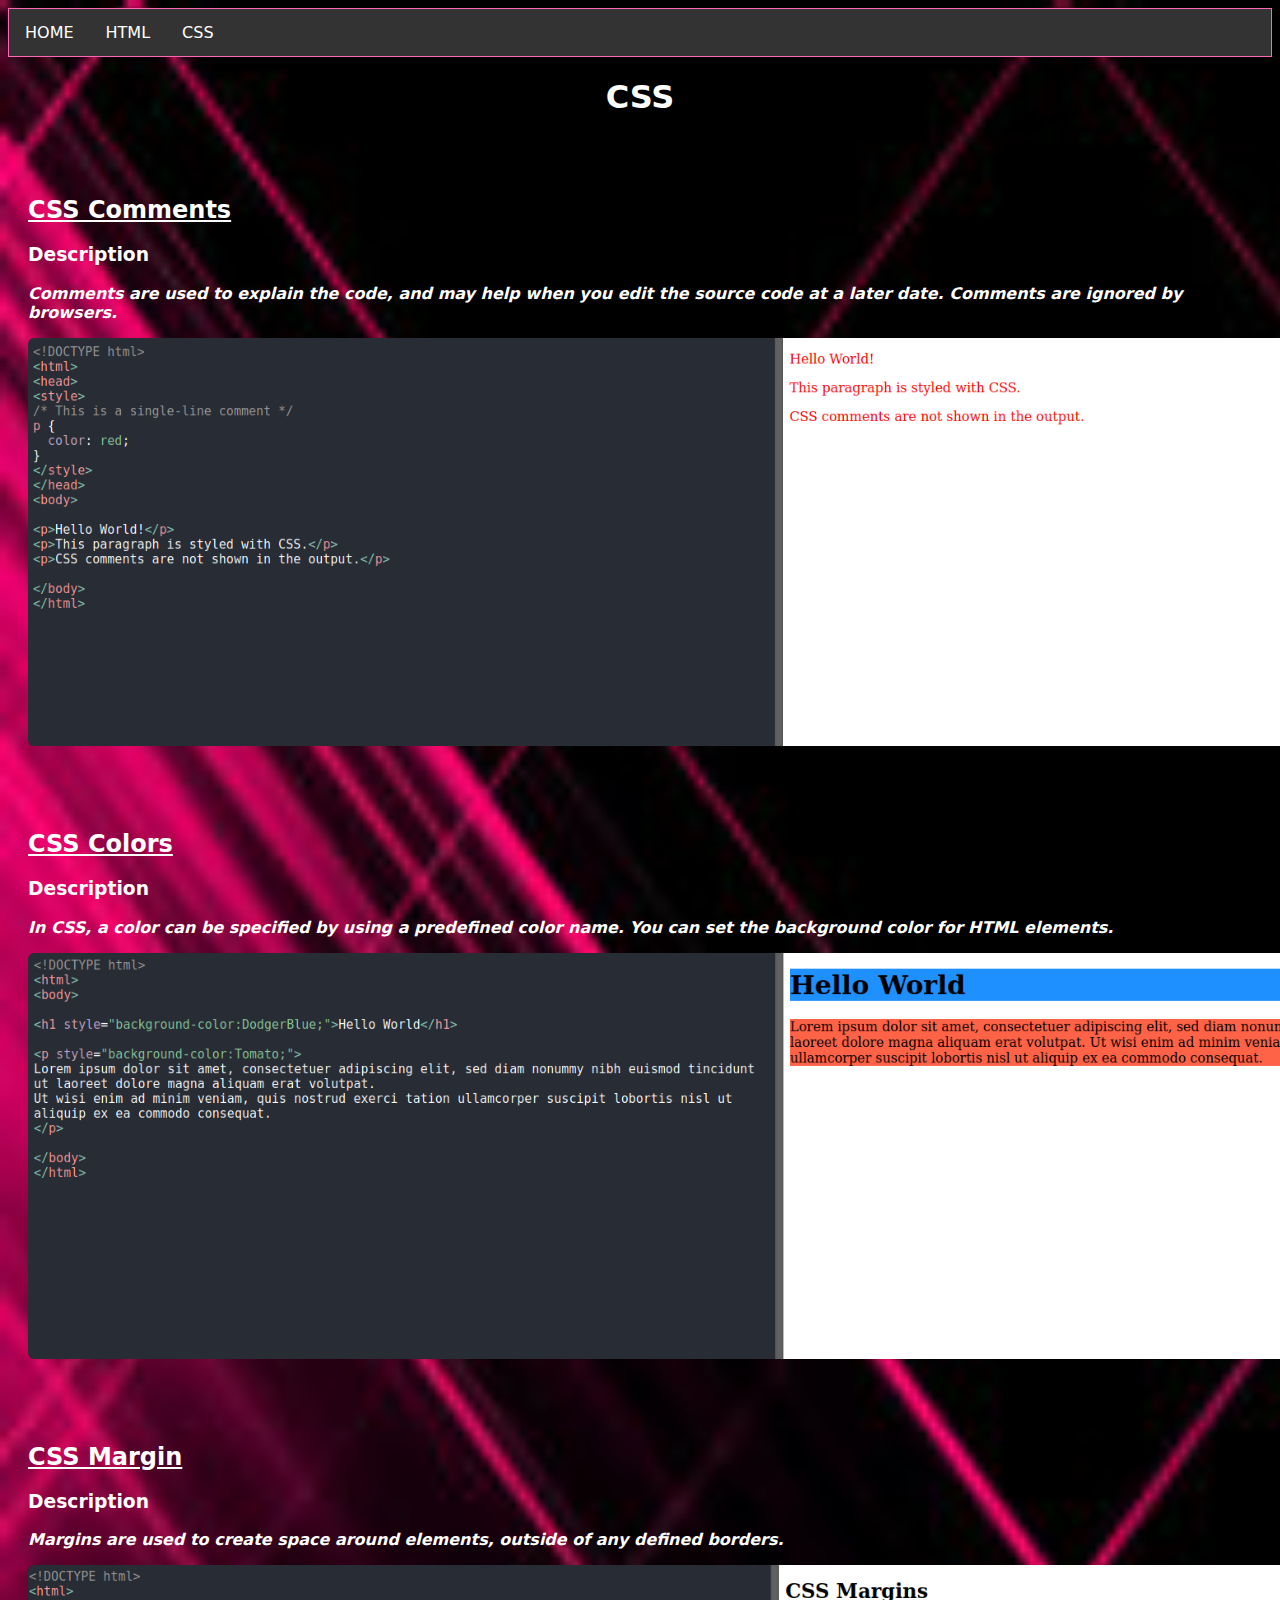
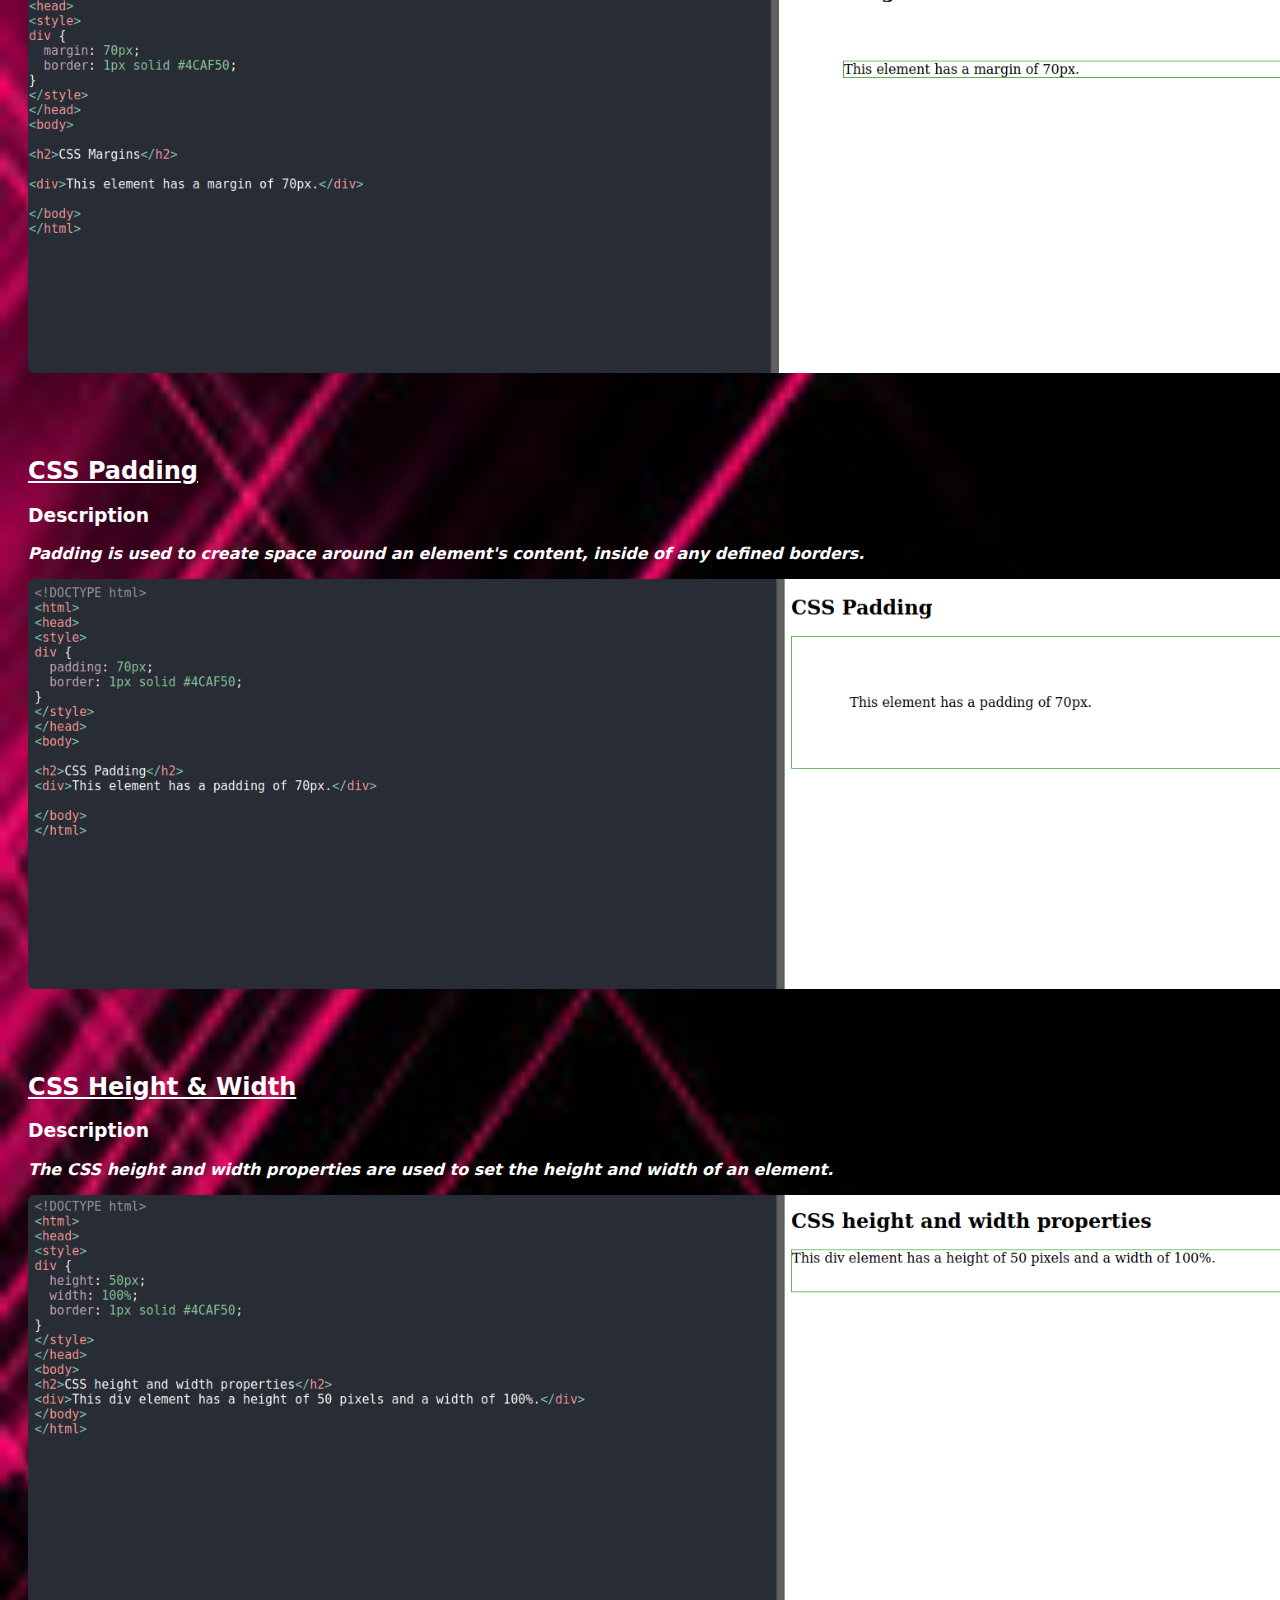
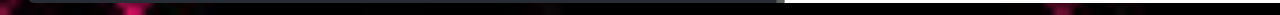
<file: abtcss.html>
<!DOCTYPE html>
<html>
<head>
    <link rel="stylesheet" href="style.css">
</head>
<body id="hmpgbg">

    <nav>
        <ul>
            <li><a class="active" href="index.html">HOME</a></li>
            <li><a href="abthtml.html">HTML</a></li>
            <li><a href="abtcss.html">CSS</a></li>
          </ul>
    </nav>

    <h1 class="headings">CSS</h1>

    <div class="cssstuff">
        <div class="boxx">
            <h2>CSS Comments</h2>
            <h3>Description</h3>
            <span><p>Comments are used to explain the code, and may help when you edit the source code at a later date. Comments are ignored by browsers.</p></span>
            <div>
                <img src="/images/cmntcss.png" alt="">
            </div>
        </div>

        <div class="boxx">
            <h2>CSS Colors</h2>
            <h3>Description</h3>
        <span><p>In CSS, a color can be specified by using a predefined color name. You can set the background color for HTML elements.</p></span>
            <div>
                <img src="/images/clr.png" alt="">
            </div>
        </div>

        <div class="boxx">
            <h2>CSS Margin</h2>
            <h3>Description</h3>
        <span><p>Margins are used to create space around elements, outside of any defined borders.</p></span>
            <div>
                <img src="/images/mrgn.png" alt="">
            </div>
        </div>

        <div class="boxx">
            <h2>CSS Padding</h2>
            <h3>Description</h3>
        <span><p>Padding is used to create space around an element's content, inside of any defined borders.</p></span>
            <div>
                <img src="/images/pdng.png" alt="">
            </div>
        </div>

        <div class="boxx">
            <h2>CSS Height & Width</h2>
            <h3>Description</h3>
        <span><p>The CSS height and width properties are used to set the height and width of an element.</p></span>
            <div>
                <img src="/images/hw.png" alt="">
            </div>
        </div>
    </div>


</body>
</html>
</file>
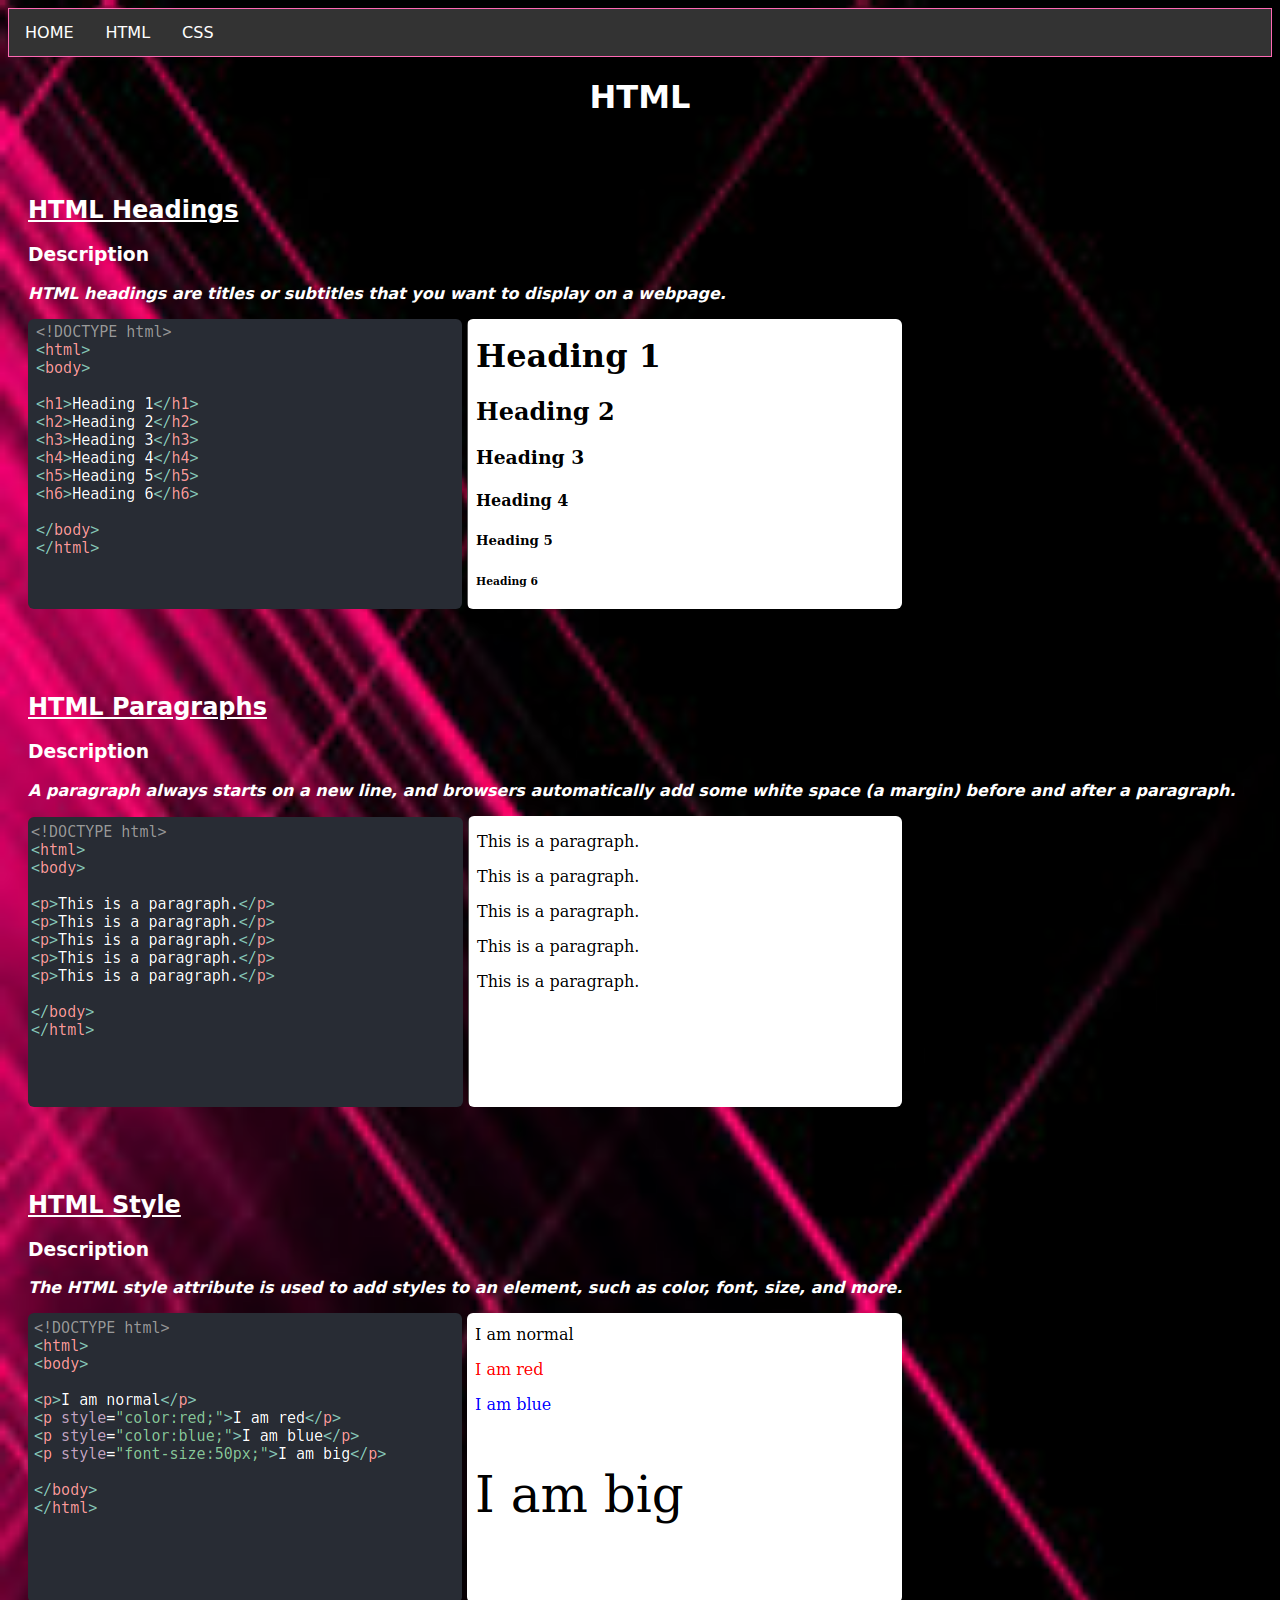
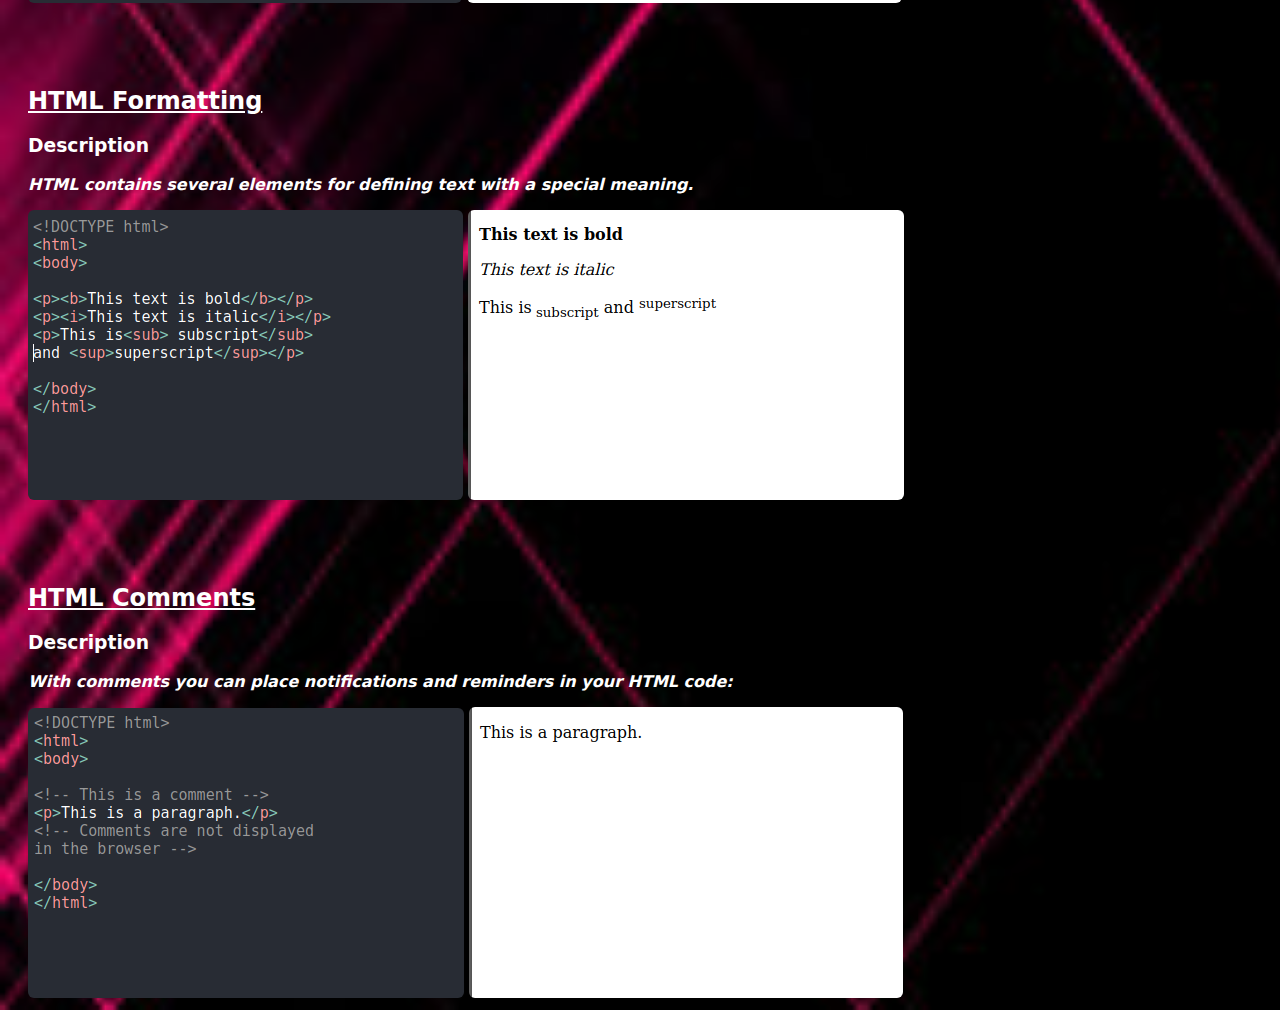
<file: abthtml.html>
<!DOCTYPE html>
<html>
<head>
    <link rel="stylesheet" href="style.css">
</head>
<body id="hmpgbg">

    <nav>
        <ul>
            <li><a class="active" href="index.html">HOME</a></li>
            <li><a href="abthtml.html">HTML</a></li>
            <li><a href="abtcss.html">CSS</a></li>
          </ul>
    </nav>

        <h1 class="headings">HTML</h1>

    <div>
        <div class="box">
            <h2>HTML Headings</h2>
            <h3>Description</h3>
            <span><p>HTML headings are titles or subtitles that you want to display on a webpage.</p></span>
            <div>
                <img src="/images/htmlheadings.png" alt="">
                <img src="/images/res.png" alt="">
            </div>
        </div>

        <div class="box">
            <h2>HTML Paragraphs</h2>
            <h3>Description</h3>
        <span><p>A paragraph always starts on a new line, and browsers automatically add some white space (a margin) before and after a paragraph.</p></span>
            <div>
                <img src="/images/par1.png" alt="">
                <img src="/images/par2.png" alt="">
            </div>
        </div>

        <div class="box">
            <h2>HTML Style</h2>
            <h3>Description</h3>
        <span><p>The HTML style attribute is used to add styles to an element, such as color, font, size, and more.</p></span>
            <div>
                <img src="/images/styl1.png" alt="">
                <img src="/images/styl2.png" alt="">
            </div>
        </div>

        <div class="box">
            <h2>HTML Formatting</h2>
            <h3>Description</h3>
        <span><p>HTML contains several elements for defining text with a special meaning.</p></span>
            <div>
                <img src="/images/fmt1.png" alt="">
                <img src="/images/fmt2.png" alt="">
            </div>
        </div>

        <div class="box">
            <h2>HTML Comments</h2>
            <h3>Description</h3>
        <span><p>With comments you can place notifications and reminders in your HTML code:</p></span>
            <div>
                <img src="/images/cmnt1.png" alt="">
                <img src="/images/cmnt2.png" alt="">
            </div>
        </div>
    </div>
</body>
</html>
</file>
<file: style.css>
/*
##########################
###### NAV BAR ###########
##########################
*/

nav{
    border: 1px solid hotpink;
}

ul {
    list-style-type: none;
    margin: 0;
    padding: 0;
    overflow: hidden;
    background-color: #333;
  }
  
  li {
    float: left;
  }
  
  li a {
    display: block;
    color: white;
    text-align: center;
    padding: 14px 16px;
    text-decoration: none;
  }
  
  li a:hover {
    background-color: #111;
  }

  /*
  HOME
  */

  #hmpgbg{
    font-family: sans;
    background-image: url(./images/bg.jpg);    background-repeat: no-repeat;
    background-size: cover;
    /* background-position: center; */
    /* border: 1px solid red; */
    /* height: 950px;s */
}
#hmpgbg h1, h4{
    color: white;
    text-align: center;
}
.mybox{
    text-align: center;
    margin-top: 350px;
}


  .btn{
      background-color: hotpink;
      border: 1px solid white;
      padding: 20px;
  }
  .mybox a{
      color: white;
      text-decoration: none;
  }
  .mybox button:hover{
    cursor: pointer;
    background-color: black;
  }
  p{
    color: white;
}

  /*
  ABOUT HTML
  */

  .headings{
      text-align: center;
      color: white;

  }

  div h2, h3{
    color: white;
  }

  .box{
      margin: 80px 0 0 20px;
  }

  .box h2{
      text-decoration: underline;
  }

  .box img{
      border-radius: 6px;
  }

  span{
      font-style: italic;
      font-weight: bold;
  }

  /*
  CSS
  */

  .cssstuff img{
    width: 1500px;
  }

  .boxx{
    margin: 80px 0 0 20px;
  }

  .boxx img{
    border-radius: 6px;
  }

  .boxx h2{
    text-decoration: underline;
}


footer{
    font-size: 30px;
    text-align: center;
    color: hotpink;
    margin-top: 300px;
    font-family: cursive;
}
</file>
